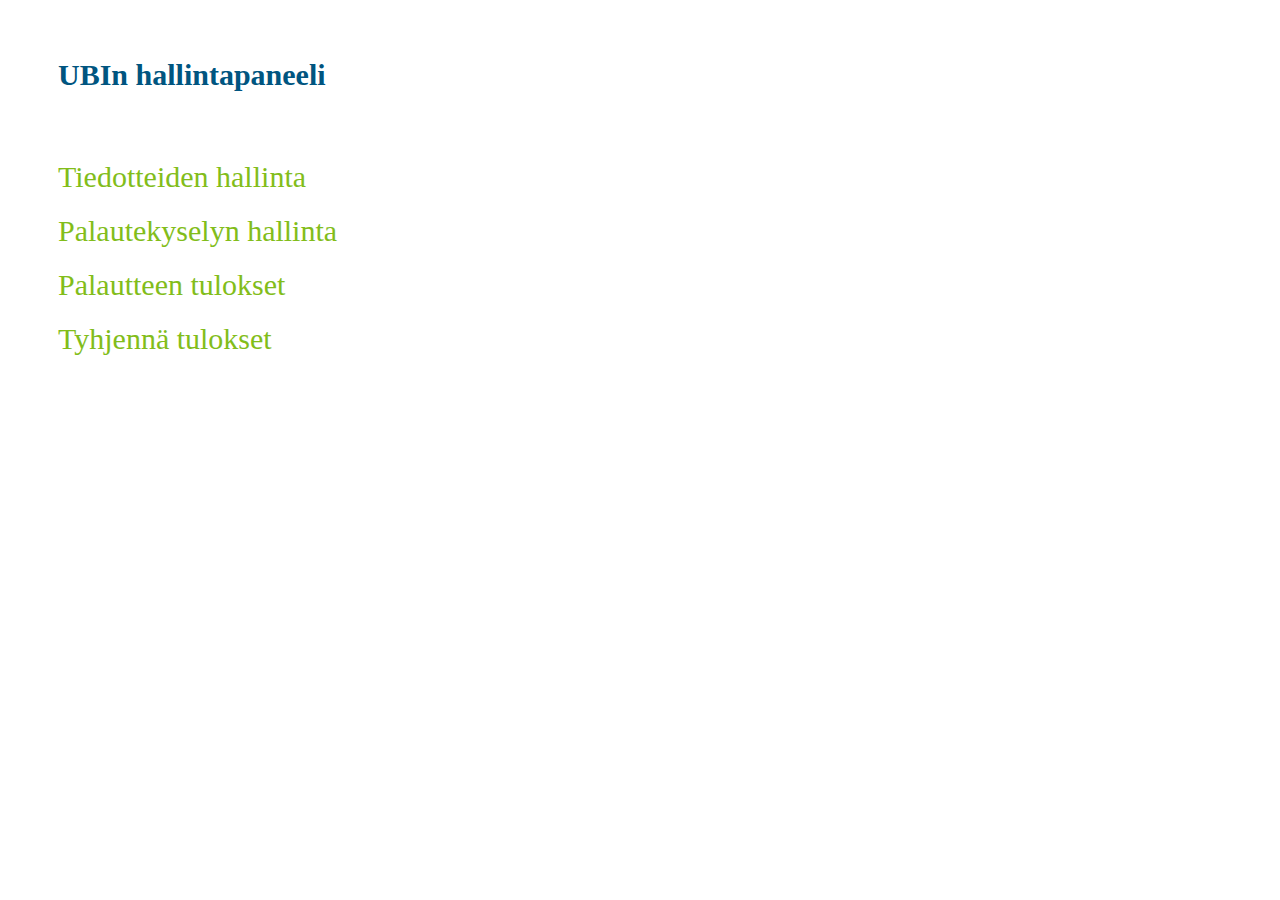
<file: ubi.html>
<meta http-equiv='Content-Type' content='text/html; charset=utf-8'>
<html>
<head>
    <link rel="stylesheet" href="styles/services.css"/>
    <title>Kirjaston UBIn hallintapaneeli</title>
    <script type="text/javascript">
        function doPost() {
            if (confirm('Haluatko varmasti poistaa kaikki palautteen vastaukset?')) {
                window.location.href='services/feedback.php?remove';
            }
        }
    </script>
</head>
<body>
<h3>UBIn hallintapaneeli</h3>
<br>
<a href="services/ubinews.php"><h1>Tiedotteiden hallinta</h1></a>
<a href="services/ubiquestions.php"><h1>Palautekyselyn hallinta</h1></a>
<a href="services/feedback.txt"><h1>Palautteen tulokset</h1></a>
<a onclick="doPost()" href="#"><h1>Tyhjennä tulokset</h1></a>
</body>
</html>
</file>
<file: styles/services.css>
a{
    text-decoration: none;
}

body{
    font-family: sans-serif;
    padding: 50px;
    background: white;
}
h1{
    font-size: 30px;
    font-family: fantasy;
    font-weight: lighter;
    color: rgb(130, 189, 26);
}

h2{
    font-size: 20px;
    font-family: fantasy;
    font-weight: lighter;
    color: #005580;
}

h3{
    font-size: 30px;
    font-family: fantasy;
    color: #005580;
}

button{
    padding: 10px;
    display: inline;
}

input[type=text]{
    width: 400px;
}

.ui-title{
    font-family: fantasy;
    font-weight: lighter;
    color: rgb(130, 189, 26);
}
.ui-news-title{
    font-family: fantasy;
    font-weight: lighter;
    color: white;
    background-color: rgb(130, 189, 26);
}

#description{
    height: 200px;
    width: 400px;
    text-align: start;
    vertical-align: top;
    word-break: break-all;
}
</file>
